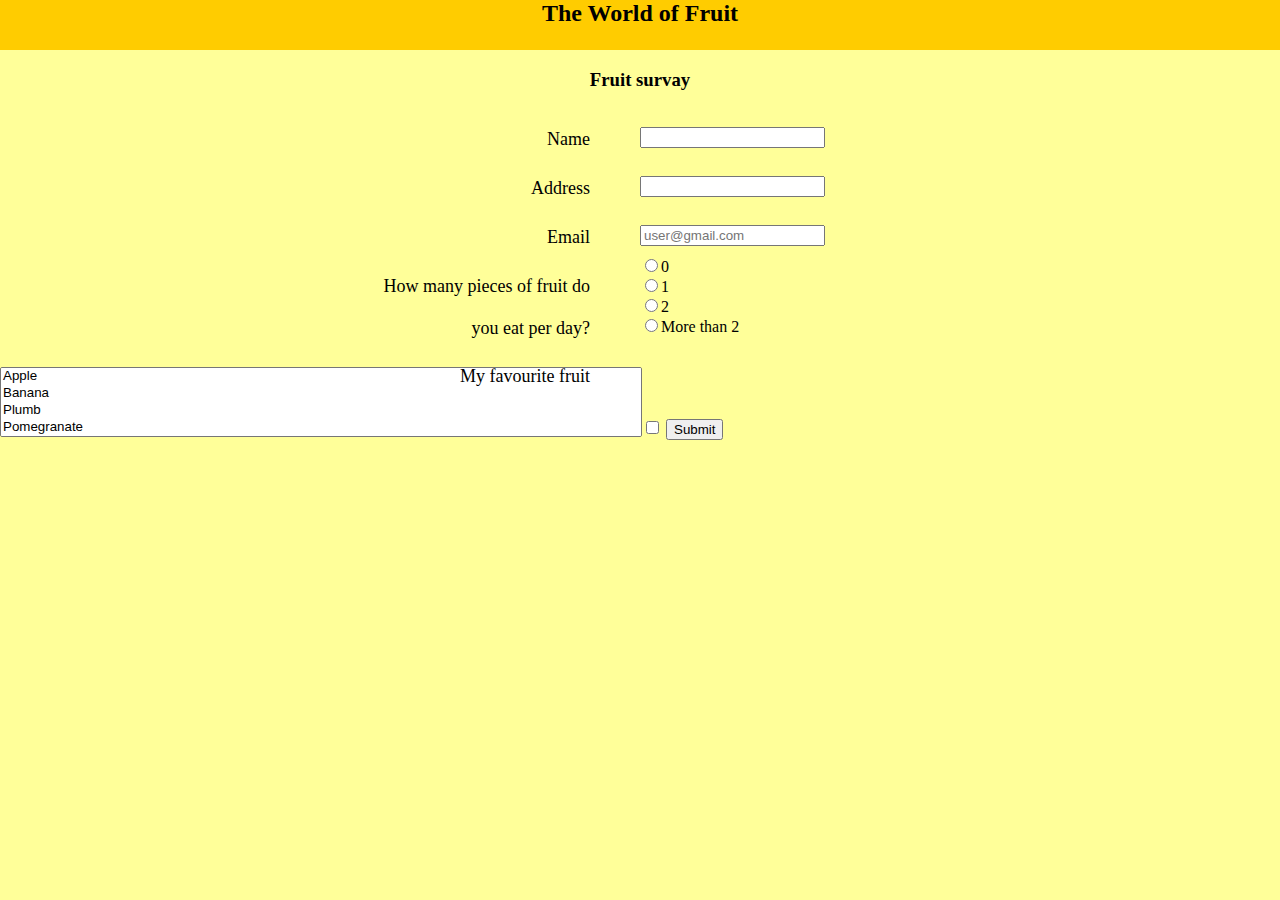
<file: lesson3/task1/index.html>
<!DOCTYPE html>
<html lang="en">
<head>
    <meta charset="UTF-8">
    <meta name="viewport" content="width=device-width, initial-scale=1.0">
    <meta http-equiv="X-UA-Compatible" content="ie=edge">
    <link rel="stylesheet"href="style.css"/>
    <title>Document</title>
</head>
<body>
        <h2 align="center">
            <b>The World of Fruit</b>
        </h2>
        <section id="content">
            <h3 align="center">
                <b>Fruit survay</b>
            </h3>
            <div >
            <form>
                <div>
                    <label for="name">Name</label><br>
                    <input type="text" id="name" name="name"/><br>
                </div>
                <div>
                   <label for="address">Address</label><br>
                    <input type="address" id="address" name="address"/><br>
                </div>
                <div>
                    <label for="email">Email</label><br>
                    <input type="email" placeholder="user@gmail.com" id="email"name="email"/><br>
                </div>
                <div>
                    <label for="input">How many pieces of fruit do </br></br>you eat per day?</label>
                    <div class="number"></div>
                    <input type="radio"name="gender"value="0">0<br>
                    <input type="radio"name="gender"value="1">1<br>
                    <input type="radio"name="gender"value="2">2<br>
                    <input type="radio"name="gender"value="more than 2">More than 2
                </div>
                <div>
                    <label for="fruit">My favourite fruit</label><br>
                    <select multiple id="fruit" name="fruit"><br>
                    <option value="apple">Apple</option>
                    <option value="banana">Banana</option>
                    <option value="plumb">Plumb</option>
                    <option value="pomegranate">Pomegranate</option>
                    <option value="orange">Orange</option>
                    </div>
                <div>
                     <label for="checkbox">Would you like a brochure?</label>
                   <input type="checkbox" name="checkbox" id="cb">
                   <button type="submit" value="Submit">Submit</button>
                </div>
           
            </form>
        </div>
        </section>
</body>
</html>
</file>
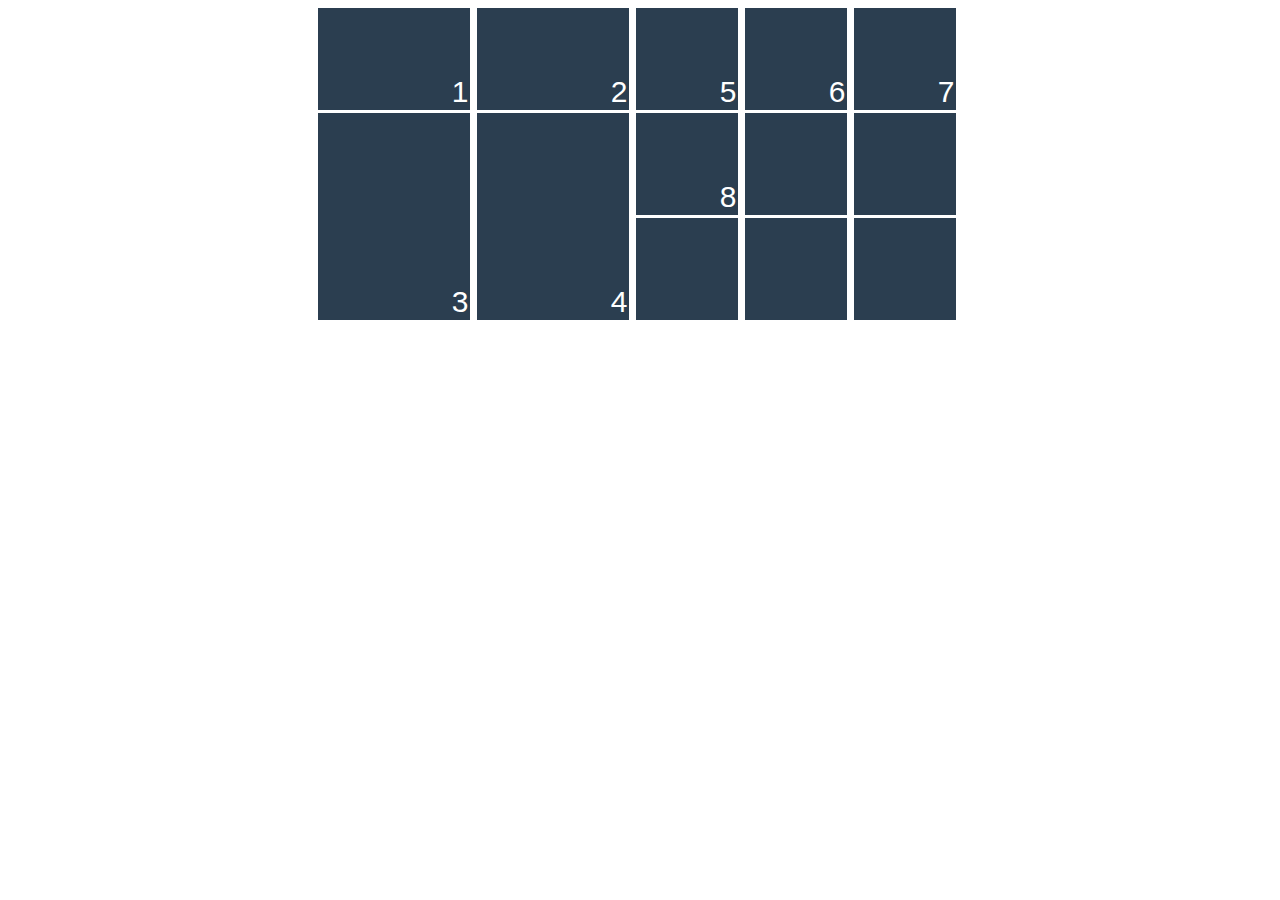
<file: lesson3/task2/index.html>
<!DOCTYPE html>
<html lang="en">
<head>
    <meta charset="UTF-8">
    <meta name="viewport" content="width=device-width, initial-scale=1.0">
    <meta http-equiv="X-UA-Compatible" content="ie=edge">
    <link rel="stylesheet" href="style.css">
    <title>Document</title>
</head>
<body>
    <table>
        <tr>
            <td rowspan="3" colspan="3" class="bigtd">1</td>
            <td rowspan="3" colspan="3" class="bigtd">2</td>
            <td rowspan="2" colspan="2">5</td>
            <td rowspan="2" colspan="2">6</td>
            <td rowspan="2" colspan="2">7</td>
        </tr>
        <tr>
        </tr>
        <tr>
            <td rowspan="2" colspan="2">8</td>
            <td rowspan="2" colspan="2"></td>
            <td rowspan="2" colspan="2"></td>
        </tr>
        <tr>
            <td  rowspan="3" colspan="3" class="bigtd">3</td>
            <td  rowspan="3" colspan="3" class="bigtd">4</td>
        </tr>
        <tr>
            <td rowspan="2" colspan="2"></td>
            <td rowspan="2" colspan="2"></td>
            <td rowspan="2" colspan="2"></td>
        </tr>
        <tr>
        </tr>
    </table>
</body>
</html>
</file>
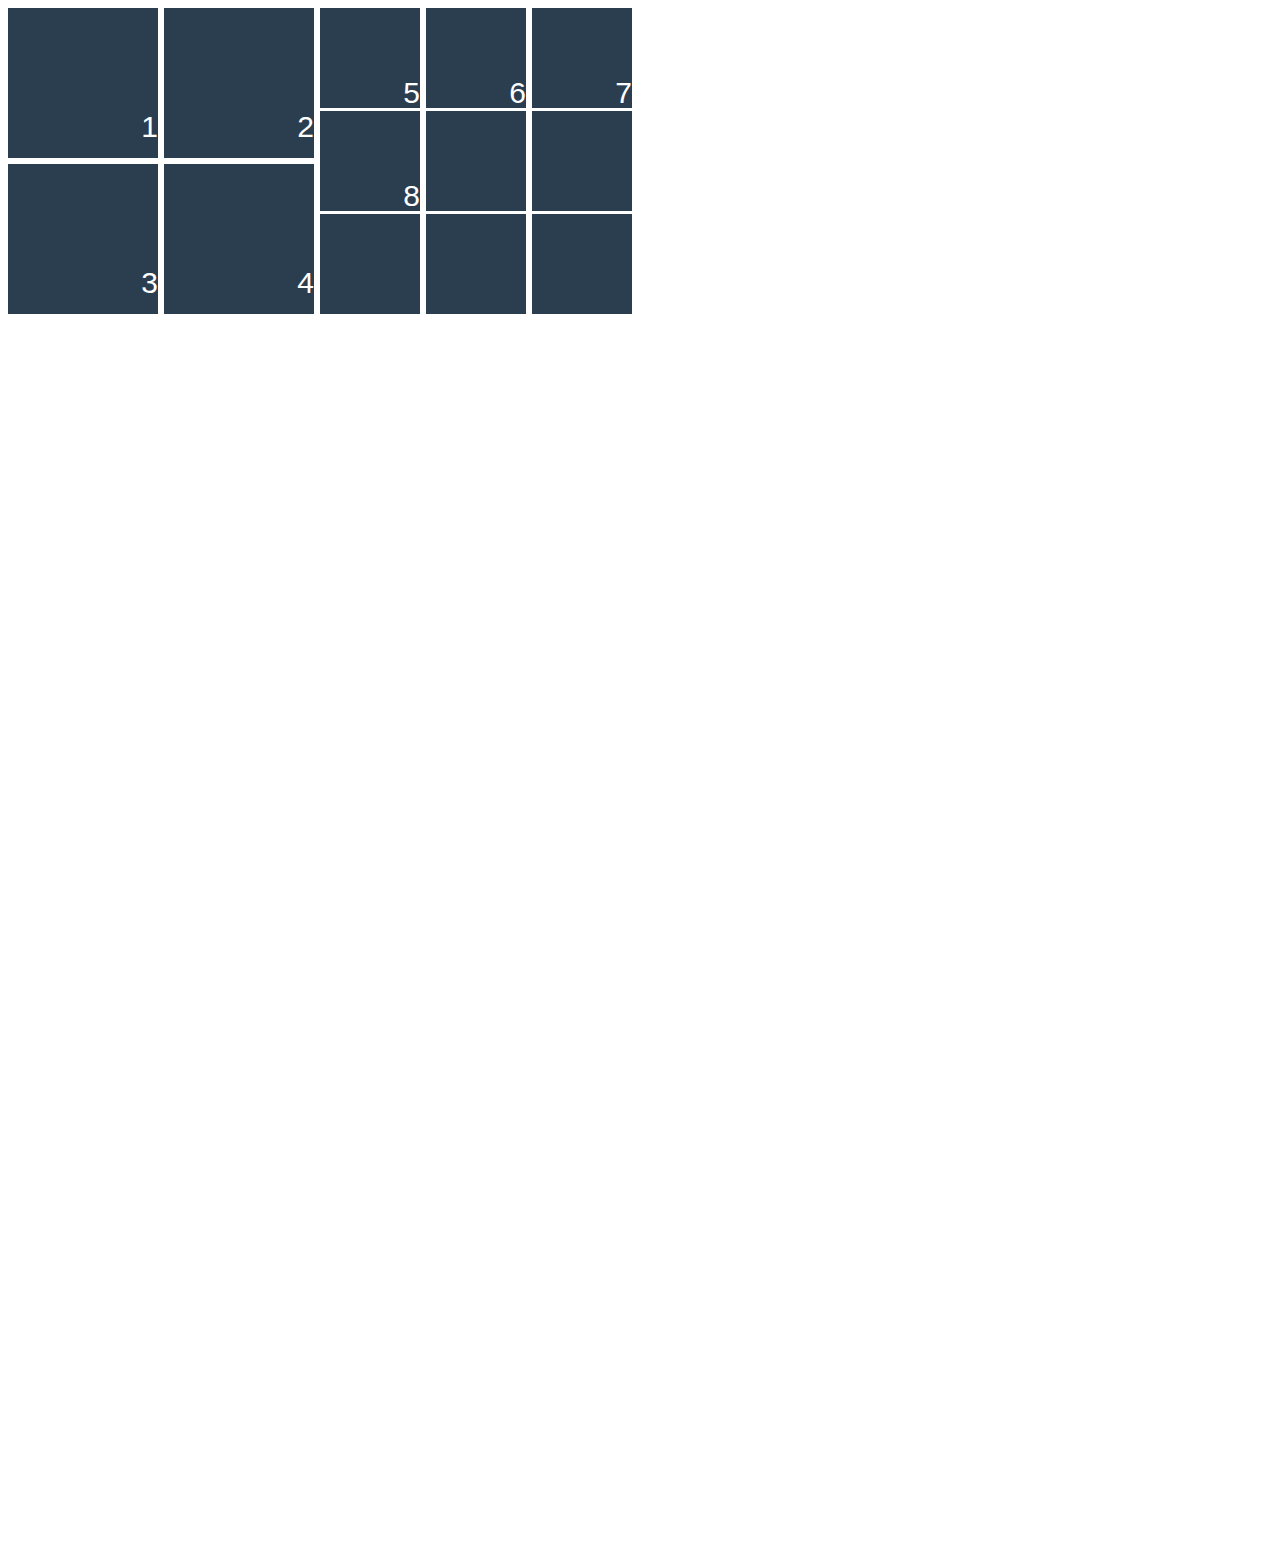
<file: lesson5/task1/index.html>
<!DOCTYPE html>
<html lang="en">
<head>
    <meta charset="UTF-8">
    <meta name="viewport" content="width=device-width, initial-scale=1.0">
    <meta http-equiv="X-UA-Compatible" content="ie=edge">
    <link rel="stylesheet" href="style.css">
    <title>Document</title>
</head>
<body>
    <span>
    <div class="container"><br><br><br>1</div>
    <div class="container"><br><br><br>3</div>
    <div class="container1"><br><br><br>2</div>
    <div class="container1"><br><br><br>4</div>
    <div class="container2"><br><br>5</div>
    <div class="container2"><br><br>8</div>
    <div class="container2"></div>
    <div class="container3"><br><br>6</div>
    <div class="container3"></div>
    <div class="container3"></div>
    <div class="container4"><br><br>7</div>
    <div class="container4"></div>
    <div class="container4"></div>
    </span>
</body>
</html>
</file>
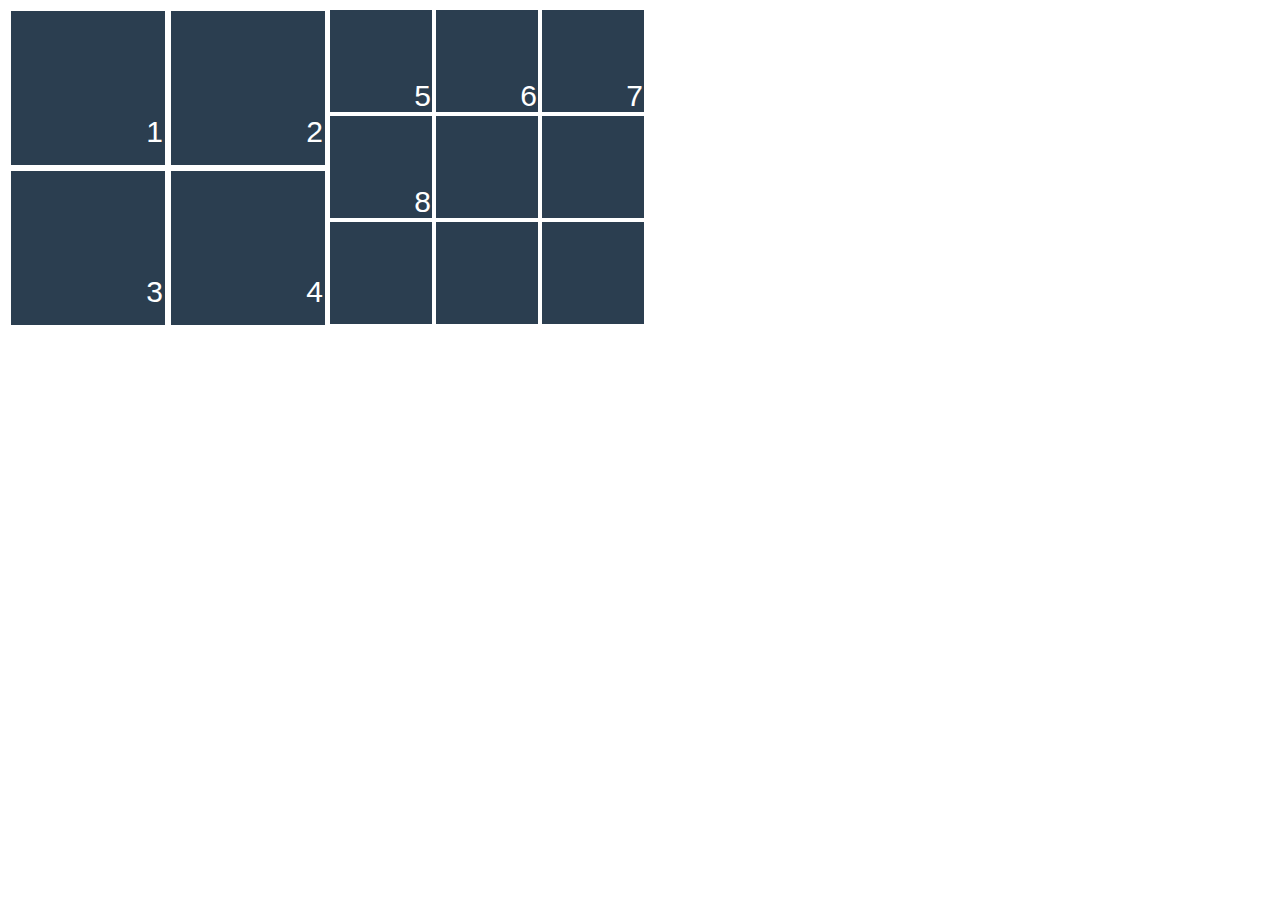
<file: lesson6/task1/index.html>
<!DOCTYPE html>
<html lang="en">
<head>
    <meta charset="UTF-8">
    <meta name="viewport" content="width=device-width, initial-scale=1.0">
    <meta http-equiv="X-UA-Compatible" content="ie=edge">
    <link rel="stylesheet" href="style.css">
    <title>Document</title>
</head>
<body>
    <div class="container">
        <div class="item"><br><br><br>1</div>
        <div class="item"><br><br><br>2</div>
        <div class="item"><br><br><br>3</div>
        <div class="item"><br><br><br>4</div>
    </div>
    <div class="container1">
        <div class="item1"><br><br>5</div>
        <div class="item1"><br><br>6</div>
        <div class="item1"><br><br>7</div>
        <div class="item1"><br><br>8</div>
        <div class="item1"></div>
        <div class="item1"></div>
        <div class="item1"></div>
        <div class="item1"></div>
        <div class="item1"></div>
    </div>
</body>
</html>
</file>
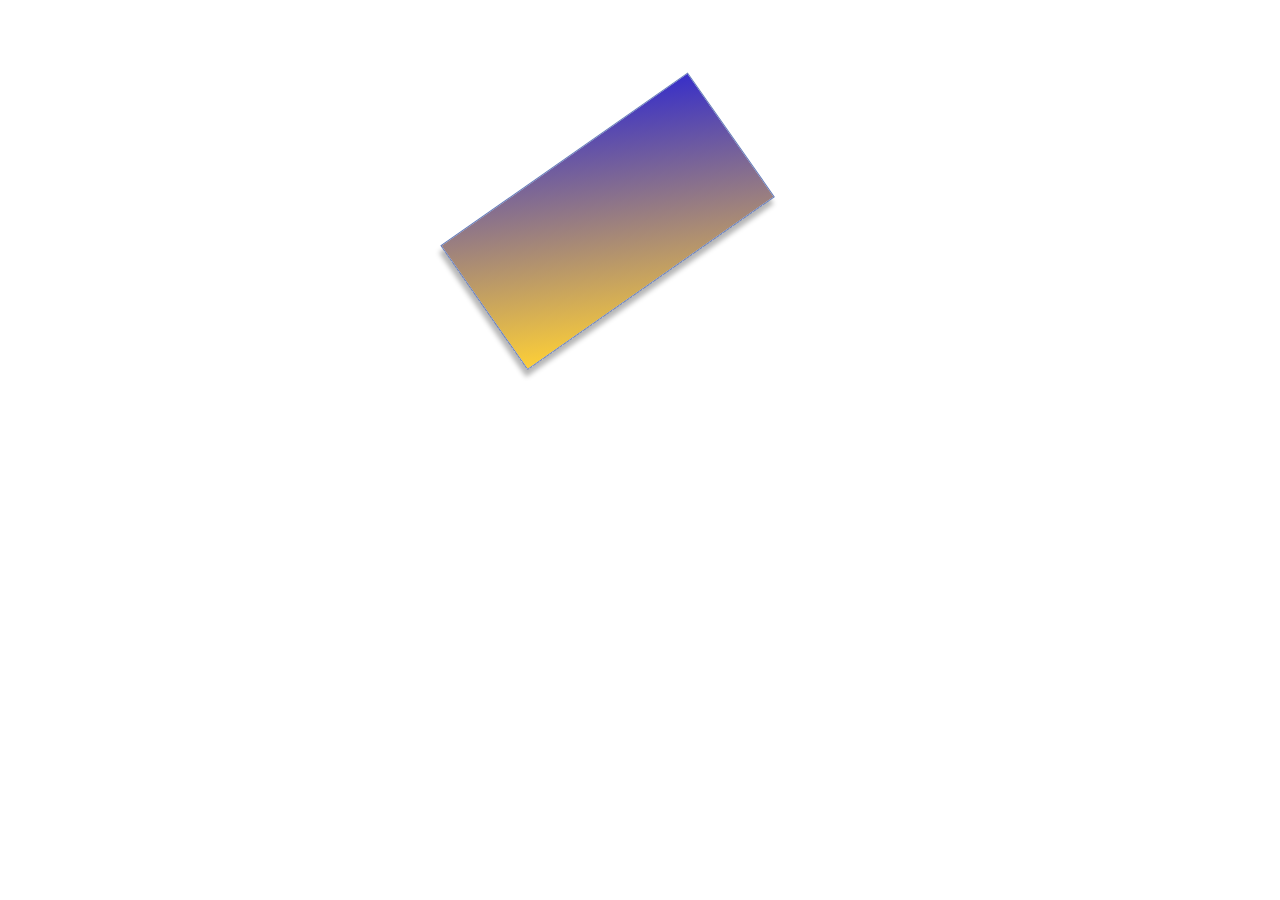
<file: lesson5/lesson7/task1/index.html>
<!DOCTYPE html>
<html lang="en">
<head>
    <meta charset="UTF-8">
    <meta name="viewport" content="width=device-width, initial-scale=1.0">
    <meta http-equiv="X-UA-Compatible" content="ie=edge">
    <link rel="stylesheet" href="style.css">
    <title>Document</title>
</head>
<body>
    <div></div>
</body>
</html>
</file>
<file: lesson3/task1/style.css>
body{
    margin: auto;
    padding: auto;
    text-align: 160px;
    background-color: #FFFF99;
}
label{ 
    float:left; 
}
h2{
    background-color:#FFCC00;
    height: 50px;
    margin: 0;
}
#content{
    width: 100%;
    float:right;
}
form div{
    width: 100%;
    margin-bottom: 10px;
    left: 600px;
}
form label{
    text-align: right;
    position: relative;
    top: 20px;
    margin-right: 400px;
    /* display: inline; */
    left:350px;
    font-size: 18px;
    width: 240px;
}
</file>
<file: lesson3/task2/style.css>
table{
    margin: auto;
    border-spacing: 0px;
    border-collapse: collapse;
}
.bigtd{
    width: 150px;
}
td{
    padding: 1px;
    width: 100px;
    height: 100px;
    border-spacing: 2px;
    background: #2b3e50;
    color: #ffffff;
    border-right: 7px solid;
    border-bottom: 3px solid;
    text-align: right;
    vertical-align: bottom;
    font-size: 30px;
    font-family: Arial;
}
</file>
<file: lesson5/task1/style.css>
div{
    border: 1px;
    font-size: 30px;
    font-family: Arial;
    text-align: right;
    color: white;
    background: #2B3E50;
    border-collapse: collapse;
}
.container, .container1{
    height: 150px;
    width: 150px;
    margin-bottom: 6px;
}
.container1{
    left: 156px;
    bottom: 312px;
    position: relative;
}
.container2, .container3, .container4{
    height: 100px;
    width: 100px;
    margin-bottom: 3px;
    position: relative;
}
.container2{
    left: 312px;
    bottom: 624px;
}
.container3{
    left: 418px;
    bottom: 933px;
}
.container4{
    left: 524px;
    bottom: 1242px;
}
</file>
<file: lesson6/task1/style.css>
body{
    color: white;
    text-align: right;
    vertical-align: bottom;
    font-size: 30px;
    font-family: Arial;
    border-collapse: collapse;
}
.item{
    height: 150px;
    width: 150px;
    background: #2B3E50;
    margin: 3px;
    padding: 2px;
}
.container{
    display: flex;
    width: 320px;
    flex-wrap: wrap;
    float: left;
}
.item1{
    height: 100px;
    width: 100px;
    background: #2B3E50;
    margin: 2px;
    padding: 1px;
}
.container1{
    display: flex;
    width: 330px;
    flex-wrap: wrap;
}
</file>
<file: lesson5/lesson7/task1/style.css>
div{
    width: 150px;
    height: 300px;
    margin: 0 auto;
    border:1px solid #647BB9;
    transform-origin: left;
    transform: rotate(55deg);
    box-shadow: 5px 5px 5px#B6B6B6;
    background-image: linear-gradient(to bottom right, #382FC8, #FDCF37);
}
</file>
